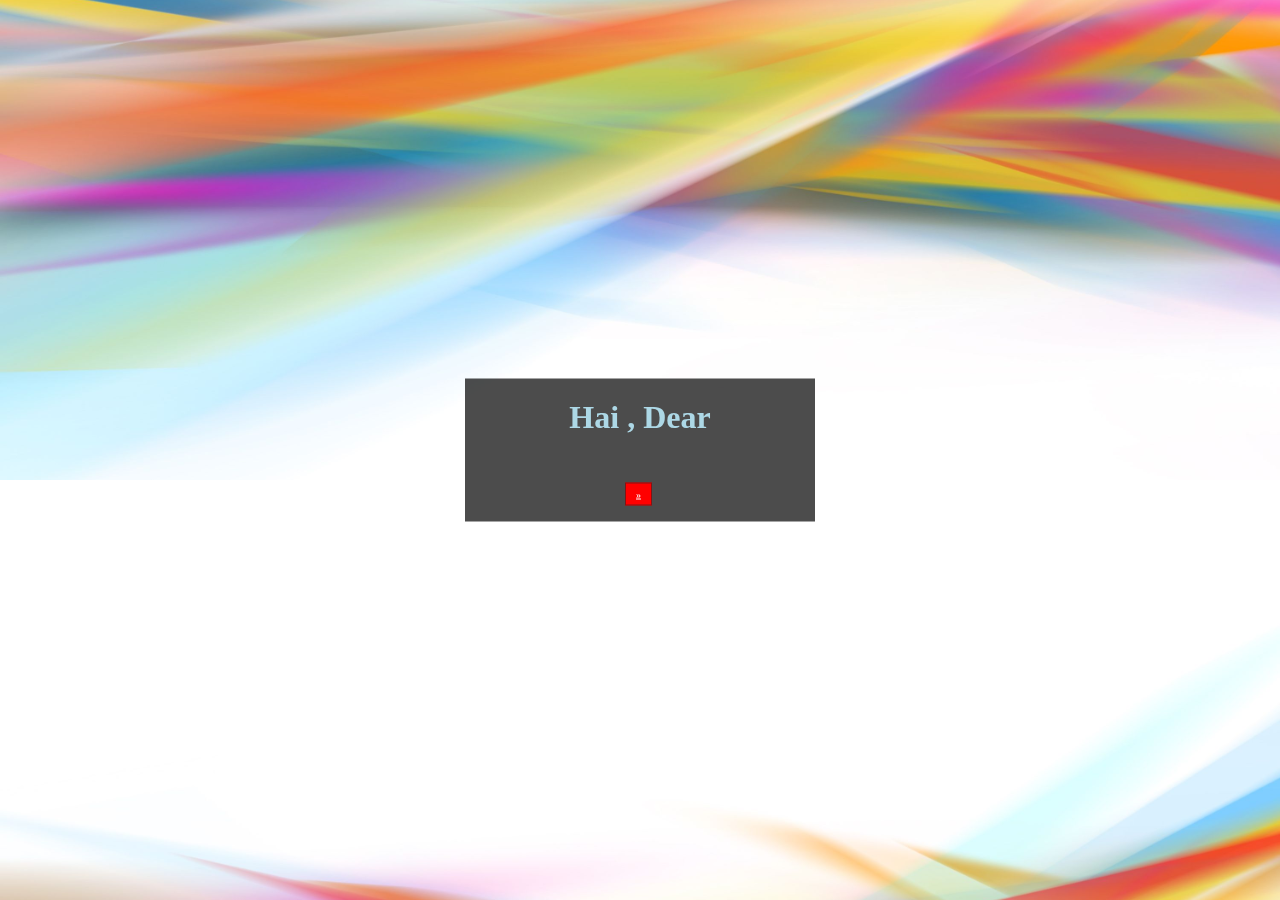
<file: index.html>
<!DOCTYPE HTML>
<html>
    <head>
        <title>Halaman Login</title>
        <link rel="stylesheet" href="style.css">
    </head>
   
    <body>
        <div class="container">
            <form>
                <h1>Hai , Dear</h1><br>
                <a href="Vbeta0-01.html" style="deeppink">»</a>
            </form>
        </div>
    </body>
</html>
</file>
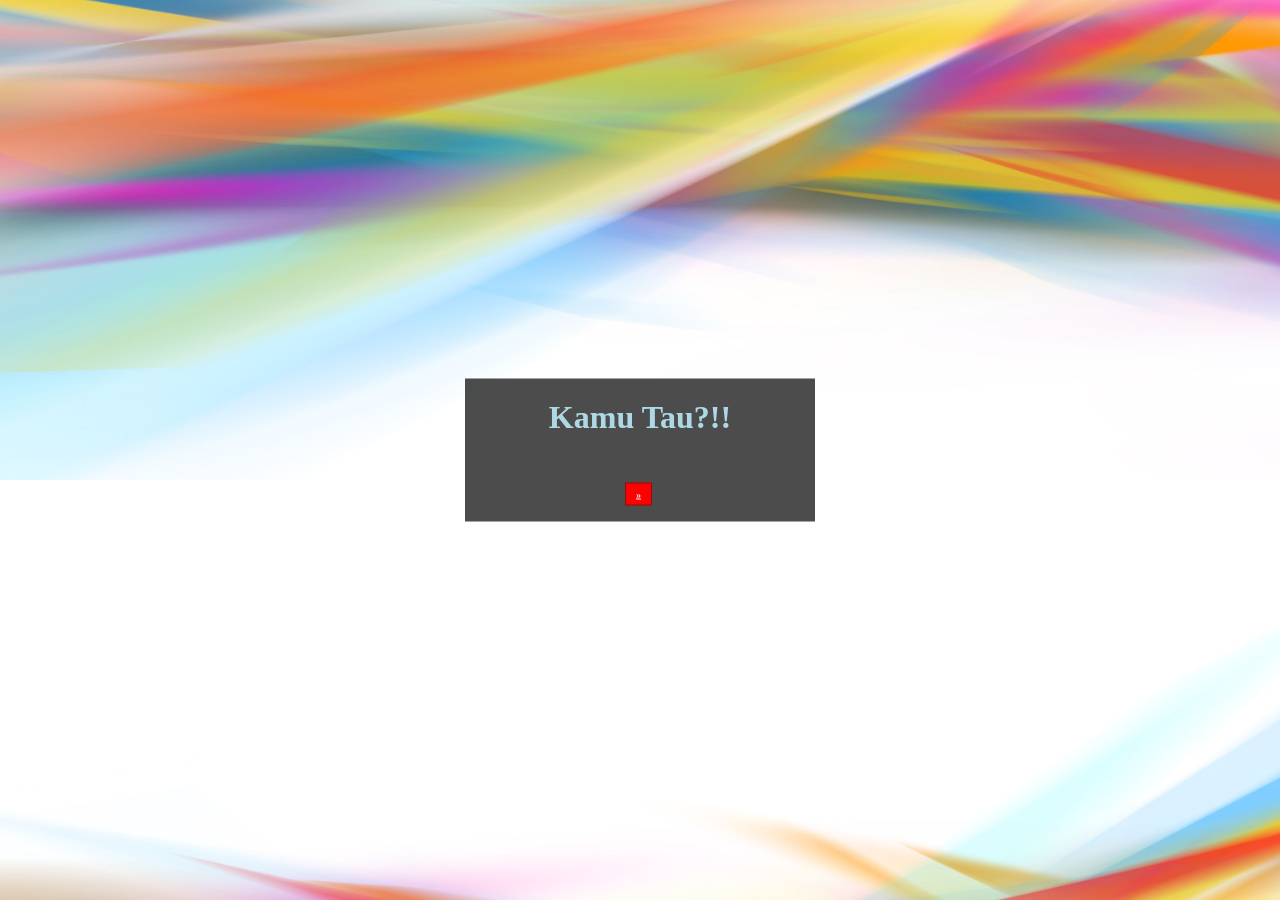
<file: Vbeta0-01.html>
<!DOCTYPE HTML>
<html>
    <head>
        <title>Halaman Login</title>
        <link rel="stylesheet" href="style.css">
    </head>
   
    <body>
        <div class="container">
            <form>
                <h1>Kamu Tau?!!</h1><br>
                <a href="Vbeta0-1.html" style="deeppink">»</a>
            </form>
        </div>
    </body>
</html>
</file>
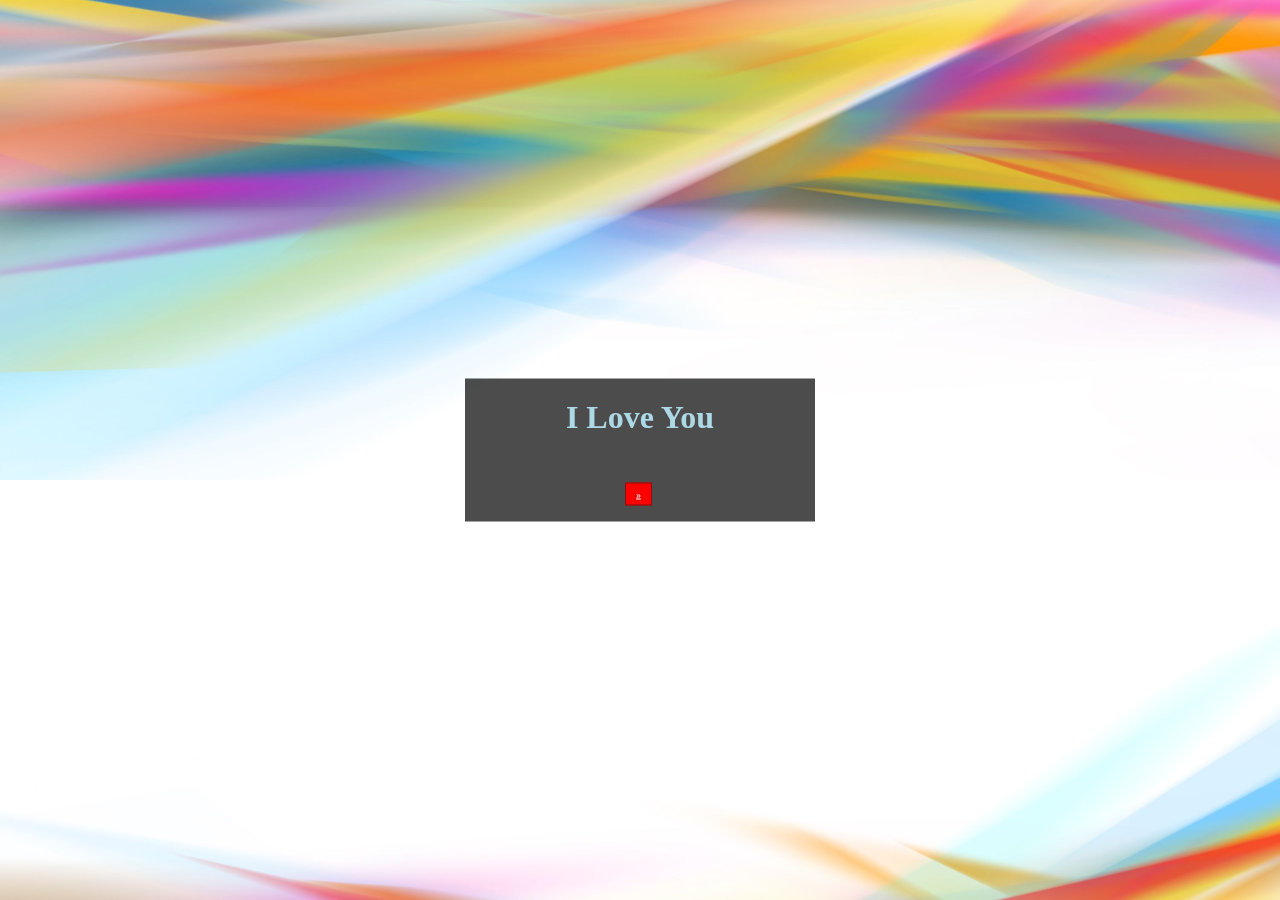
<file: Vbeta0-1.html>
<!DOCTYPE HTML>
<html>
    <head>
        <title>Halaman Login</title>
        <link rel="stylesheet" href="style.css">
    </head>
   
    <body>
        <div class="container">
            <form>
                <h1>I Love You</h1><br>
                <a href="Vbeta1.html">»</a>
            </form>
        </div>
    </body>
</html>
</file>
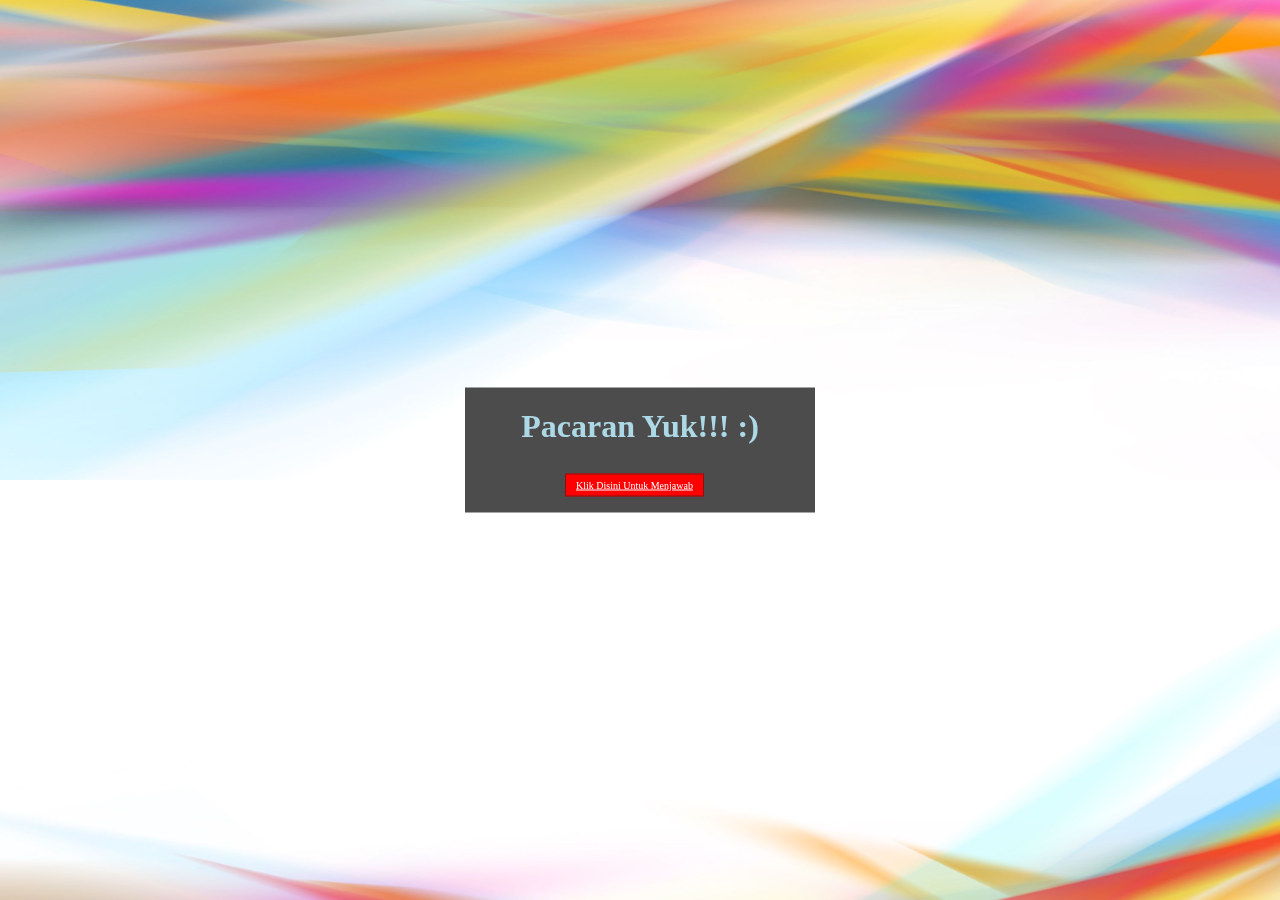
<file: Vbeta1.html>
<!DOCTYPE HTML>
<html>
    <head>
        <title>Halaman Login</title>
        <link rel="stylesheet" href="style1.css">
        <link href="Vbeta0.html">
    </head>
   
    <body>
        <div class="container">
            <form>
                <h1>Pacaran Yuk!!! :)</h1>
                  
           <a href="whatsapp://send?text=Silakan...&phone=+6285691441039">Klik Disini Untuk Menjawab</a>
           </form>
        </div>
    </body>
</html>
</file>
<file: style.css>
*{
    margin: 0;
    padding: 0;
    outline: 0;
    font-family: url("ide.ttf");
}
body{
    height: 100%;
    width: 100%;
    background-image: url("aa.jpg");
    background-size: 100%;
    background-position: center;
    background-repeat: repeat;
    position: fixed;
}

.container{
    position: absolute;
    left: 50%;
    top: 50%;
    transform: translate(-50%,-50%);
    padding: 20px 25px;
    width: 300px;

    background-color: rgba(0,0,0,.7);
}
.container h1{
    text-align: center;
    color: lightblue;
    margin-bottom: 30px;
}
.container label{
    text-align: left;
    color: #90caf9;
}
.container form input{
    width: calc(100% - 20px);
    padding: 8px 10px;
    margin-bottom: 15px;
    border: none;
    background-color: transparent;
    border-bottom: 2px solid #2979ff;
    color: #fff;
    font-size: 20px;
}
.container form button{
    width: 100%;
    padding: 1px 0;
    border: none;
    border-bottom: 1px;
    background-color: transparent;
    font-size: 20px;
    color: white;
}
 
 a{
  border: 1px solid #801515;        /* border: tebal[px] tipe[solid,dashed,dotted] warna[#hex, rgb()]; */
    background-color: red;        /* ubah warna background */
    color: #FFFFFF;                   /* ubah warna font */
    font-size: 10px;                  /* ubah ukuran font */
    padding: 0.5em 1em 0.5em 1em;     /* padding: top right bottom left; */
  margin: auto;
  margin-top: 100%;
  margin-bottom: 80%;
  margin-left: 45%;
   
 }
</file>
<file: style1.css>
*{
    margin: 0;
    padding: 0;
    outline: 0;
    font-family: url("ide.ttf");
}
body{
    height: 100%;
    width: 100%;
    background-image: url("aa.jpg");
    background-size: 100%;
    background-position: center;
    background-repeat: repeat;
    position: fixed;
}

.container{
    position: absolute;
    left: 50%;
    top: 50%;
    transform: translate(-50%,-50%);
    padding: 20px 25px;
    width: 300px;

    background-color: rgba(0,0,0,.7);
}
.container h1{
    text-align: center;
    color: lightblue;
    margin-bottom: 30px;
}
.container label{
    text-align: left;
    color: #90caf9;
}
.container form input{
    width: calc(100% - 20px);
    padding: 8px 10px;
    margin-bottom: 15px;
    border: none;
    background-color: transparent;
    border-bottom: 2px solid #2979ff;
    color: #fff;
    font-size: 20px;
}
.container form button{
    width: 100%;
    padding: 1px 0;
    border: none;
    border-bottom: 1px;
    background-color: transparent;
    font-size: 20px;
    color: white;
}
 
 a{
  border: 1px solid #801515;        /* border: tebal[px] tipe[solid,dashed,dotted] warna[#hex, rgb()]; */
    background-color: red;        /* ubah warna background */
    color: #FFFFFF;                   /* ubah warna font */
    font-size: 10px;                  /* ubah ukuran font */
    padding: 0.5em 1em 0.5em 1em;     /* padding: top right bottom left; */
  margin: auto;
  margin-top: 100%;
  margin-bottom: 70%;
  margin-left: 25%;
   
 }
</file>
